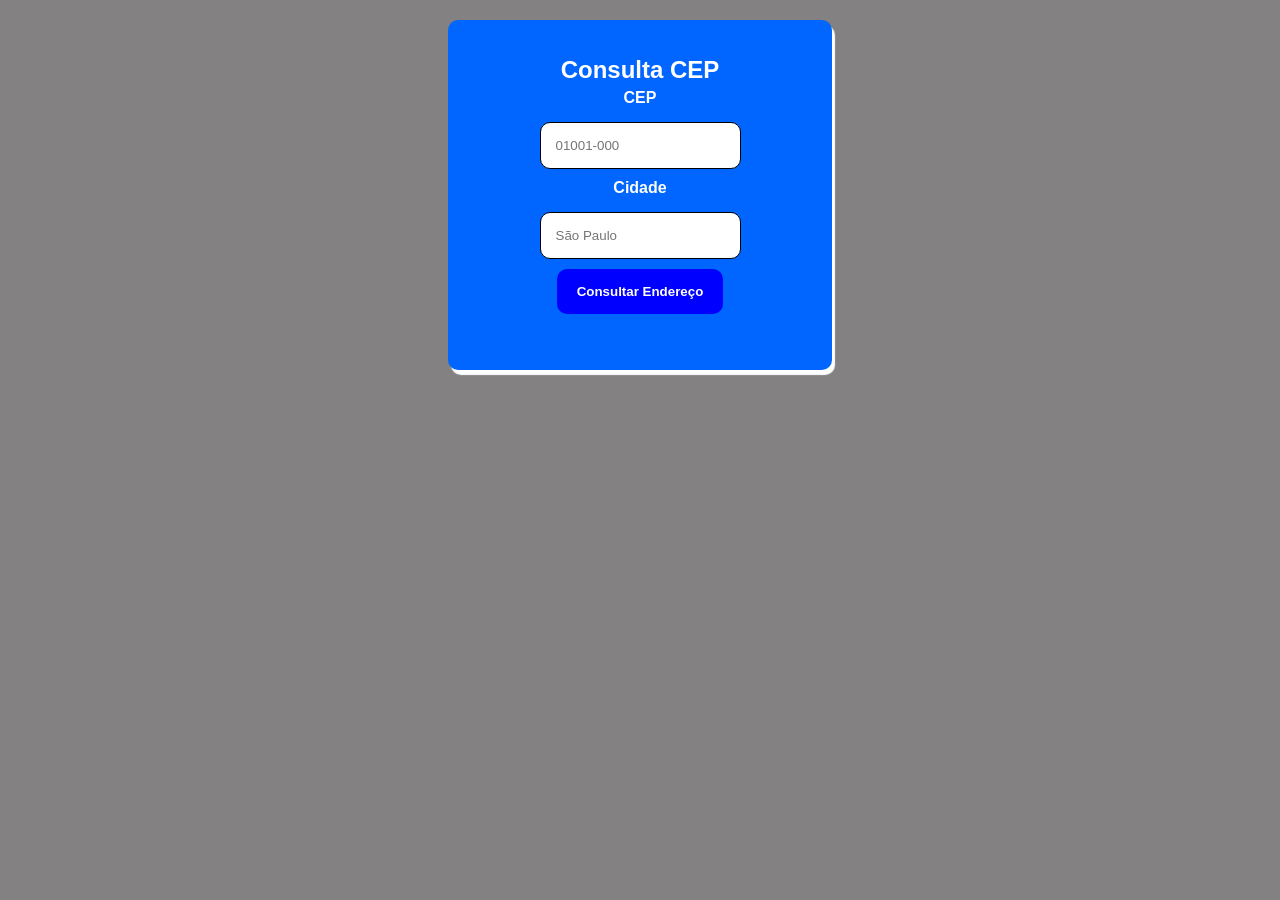
<file: index.html>
<!DOCTYPE html>

<!-- Informa ao navegador que estamos usando HTML5 -->
<html lang="pt-br">

<head>

    <!-- Permite utilizar acentos e caracteres especiais -->
    <meta charset="UTF-8">

    <!--
        Faz a página se adaptar ao tamanho da tela,
        como celular, tablet e computador.
    -->
    <meta name="viewport" content="width=device-width, initial-scale=1.0">

    <!-- Nome que aparece na aba do navegador -->
    <title>Consulta CEP</title>

    <!-- Conecta o arquivo CSS ao HTML -->
    <link rel="stylesheet" href="style.css">

</head>

<body>

    <!-- Conteúdo principal da página -->
    <main>

        <!--
            Caixa principal da consulta.
            A classe "box" será utilizada pelo CSS
            para definir aparência, tamanho, cor etc.
        -->
        <section class="box">

            <!-- Título principal da página -->
            <h1>Consulta CEP</h1>

            <!--
                Formulário que recebe os dados do usuário.

                id="formConsulta":
                permite que o JavaScript encontre
                esse formulário.
            -->
            <form id="formConsulta">

                <!--
                    Texto que identifica o campo de CEP.

                    for="cep":
                    conecta o label ao input que possui
                    id="cep".
                -->
                <label for="cep">CEP</label>

                <!--
                    Campo onde o usuário digita o CEP.

                    id="cep":
                    permite que o JavaScript encontre o campo.

                    type="text":
                    define o campo como texto.

                    inputmode="numeric":
                    sugere um teclado numérico em celulares.

                    maxlength="9":
                    permite no máximo 9 caracteres,
                    contando o hífen.

                    placeholder:
                    mostra um exemplo antes de o usuário digitar.

                    required:
                    impede o envio do formulário
                    se o campo estiver vazio.
                -->
                <input
                    id="cep"
                    type="text"
                    inputmode="numeric"
                    maxlength="9"
                    placeholder="01001-000"
                    required
                >

                <!-- Label do campo de cidade -->
                <label for="cidade">Cidade</label>

                <!--
                    Campo onde o usuário informa a cidade.

                    id="cidade":
                    permite que o JavaScript encontre o campo.

                    placeholder:
                    mostra um exemplo de cidade.

                    required:
                    torna o preenchimento obrigatório.
                -->
                <input
                    id="cidade"
                    type="text"
                    placeholder="São Paulo"
                    required
                >

                <!--
                    Botão responsável por enviar o formulário.

                    type="submit":
                    informa que o botão envia o formulário.
                -->
                <button type="submit">
                    Consultar Endereço
                </button>

            </form>

            <!--
                Área onde o JavaScript poderá mostrar
                mensagens para o usuário.

                id="mensagem":
                permite que o JavaScript encontre esse elemento.

                role="status":
                indica que o elemento apresenta uma mensagem
                de status.

                aria-live="polite":
                ajuda tecnologias assistivas a perceberem
                quando a mensagem for alterada.
            -->
            <p
                id="mensagem"
                role="status"
                aria-live="polite"
            ></p>

        </section>

    </main>

    <!--
        Conecta o arquivo JavaScript responsável
        pela lógica da página inicial.
    -->
    <script src="index.js"></script>

</body>

</html>
</file>
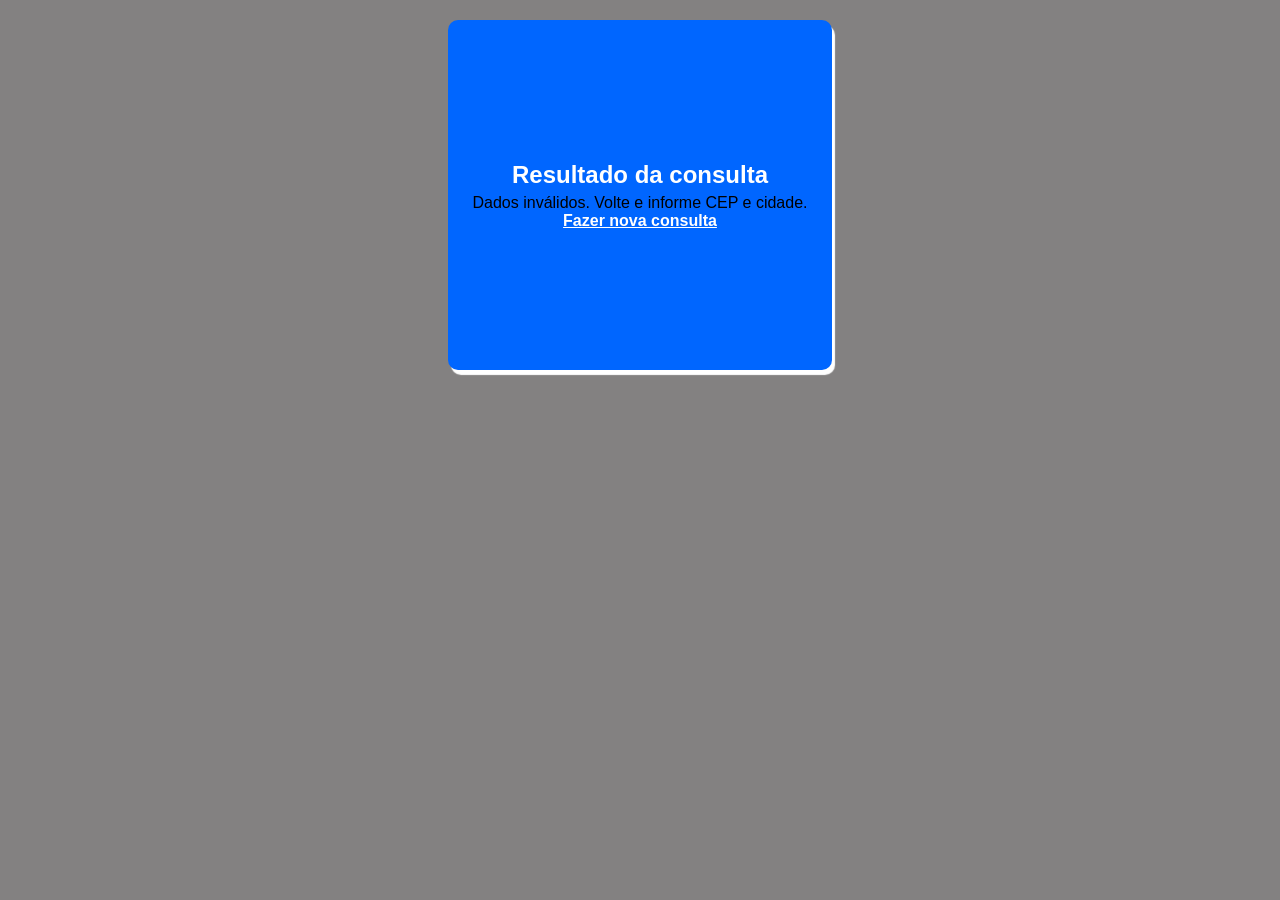
<file: resultado.html>
<!DOCTYPE html>

<!-- Define que o documento utiliza HTML5 -->
<html lang="pt-br">

<head>
    <!-- Permite utilizar caracteres especiais, como ç e acentos -->
    <meta charset="UTF-8">

    <!-- Faz a página se adaptar ao tamanho da tela -->
    <meta name="viewport" content="width=device-width, initial-scale=1.0">

    <!-- Título que aparece na aba do navegador -->
    <title>Resultado da Consulta</title>

    <!-- Conecta o arquivo CSS à página -->
    <link rel="stylesheet" href="style.css">
</head>

<body>

    <!-- Conteúdo principal da página -->
    <main>

        <!--
            Caixa principal do resultado.
            A classe "container" será estilizada pelo CSS.
        -->
        <section class="container">

            <!--
                Caixa interna.
                Serve para organizar os elementos
                que ficam dentro do container.
            -->
            <div class="container-box">

                <!-- Título da página -->
                <h1>Resultado da consulta</h1>

                <!--
                    Local onde o JavaScript vai colocar
                    as informações do endereço.

                    id="resultado":
                    permite que o JavaScript encontre esse elemento.

                    role="status":
                    informa que esse elemento apresenta
                    informações de status para o usuário.

                    aria-live="polite":
                    permite que leitores de tela percebam
                    quando o conteúdo for atualizado.
                -->
                <div id="resultado" role="status" aria-live="polite"></div>

                <!--
                    Link para abrir o endereço no Google Maps.

                    id="linkMaps":
                    permite que o JavaScript encontre o link.

                    hidden:
                    deixa o link escondido inicialmente.
                    O JavaScript poderá mostrar depois
                    que a consulta for válida.

                    target="_blank":
                    abre o Google Maps em uma nova aba.

                    rel="noopener noreferrer":
                    adiciona segurança ao abrir uma página
                    externa em uma nova aba.
                -->
                <a id="linkMaps"
                   hidden
                   target="_blank"
                   rel="noopener noreferrer">
                    Abrir no Google Maps
                </a>

                <!--
                    Link para voltar à página inicial
                    e realizar uma nova consulta.
                -->
                <p>
                    <a href="index.html">Fazer nova consulta</a>
                </p>

            </div>

        </section>

    </main>

    <!--
        Conecta o arquivo JavaScript responsável
        pela consulta e apresentação do endereço.
    -->
    <script src="resultado.js"></script>

</body>
</html>
</file>
<file: style.css>
/* O seletor * seleciona TODOS os elementos da página */
* {
    /* Remove o espaçamento interno padrão dos elementos */
    padding: 0;

    /* Remove a margem padrão dos elementos */
    margin: 0;

    /* Faz width e height incluírem padding e border */
    box-sizing: border-box;

    /* Define Arial como fonte principal */
    font-family: 'Arial', sans-serif;
}


/* Estilização do corpo da página */
body {
    /* Define a cor de fundo da página */
    background-color: #838181;
}


/* Caixa principal da página de consulta */
.box {
    /* A largura será 30% da largura do elemento pai */
    width: 30%;

    /* Define uma altura fixa de 350px */
    height: 350px;

    /* 
       20px de margem em cima e embaixo.
       auto nas laterais centraliza a caixa horizontalmente.
    */
    margin: 20px auto;

    /* Cor de fundo azul */
    background-color: #0066ff;

    /* Arredonda os cantos da caixa */
    border-radius: 10px;

    /* Ativa o Flexbox */
    display: flex;

    /* Centraliza os elementos horizontalmente */
    justify-content: center;

    /* Centraliza os elementos verticalmente */
    align-items: center;

    /* Coloca os elementos um abaixo do outro */
    flex-direction: column;

    /* Cria uma sombra branca ao redor da caixa */
    box-shadow: 3px 5px 1px #fff;

}


/* Formulário de consulta */
#formConsulta {
    /* Ativa o Flexbox */
    display: flex;

    /* Centraliza os elementos no eixo principal */
    justify-content: center;

    /* Centraliza os elementos no eixo secundário */
    align-items: center;

    /* Coloca os elementos em coluna */
    flex-direction: column;

    /* Cria 10px de espaço entre os elementos */
    gap: 10px;
}


/* Estiliza o título e os labels */
h1,
label {
    /* Centraliza o texto */
    text-align: center;

    /* Deixa o texto branco */
    color: #fff;

    /* Deixa o texto em negrito */
    font-weight: bold;

    /* Cria 5px de espaço abaixo */
    margin-bottom: 5px;
}


/* Estilização dos campos de entrada */
input {
    /* 
       Cria 15px de espaço interno
       dentro do input.
    */
    padding: 15px;

    /* Arredonda os cantos */
    border-radius: 10px;

    /* Cria uma borda preta de 1px */
    border: 1px solid #000;

    /* Define a cor do contorno quando o input recebe foco */
    outline-color: #0095ff;
}


/* Estilização do botão */
button {
    /* 
       15px em cima/baixo
       20px nas laterais
    */
    padding: 15px 20px;

    /* Arredonda os cantos */
    border-radius: 10px;

    /* Remove a borda padrão */
    border: none;

    /* Define o fundo azul */
    background-color: #0000ff;

    /* Define o texto como branco */
    color: #fff;

    /* Deixa o texto em negrito */
    font-weight: bold;

    /* Faz o mouse virar uma mão ao passar sobre o botão */
    cursor: pointer;

    /* Define uma transição de 0.5 segundos */
    transition: 0.5s;
}


/* Estilo aplicado quando o mouse passa sobre o botão */
button:hover {
    /* Aumenta o botão em 5% */
    transform: scale(1.05);
}


/* Mensagem de validação/erro */
#mensagem {
    /* Define a cor do texto como preta */
    color: #000;

    /* Cria 20px de espaço acima */
    margin-top: 20px;

    /* Deixa o texto em negrito */
    font-weight: bold;
}


/* 
   Caixa usada na página de resultado
   (parecida com a .box)
*/
.container {
    /* Define a largura como 30% do elemento pai */
    width: 30%;

    /* Define altura fixa de 350px */
    height: 350px;

    /* Centraliza horizontalmente */
    margin: 20px auto;

    /* Fundo azul */
    background-color: #0066ff;

    /* Cantos arredondados */
    border-radius: 10px;

    /* Ativa Flexbox */
    display: flex;

    /* Centraliza horizontalmente */
    justify-content: center;

    /* Centraliza verticalmente */
    align-items: center;

    /* Organiza os elementos em coluna */
    flex-direction: column;

    /* Adiciona sombra branca */
    box-shadow: 3px 5px 1px #fff;

    /* Define um espaçamento interno de 15px no elemento */
     padding: 15px;
}


/* 
   Caixa interna do resultado
*/
.container-box {
    /* Ativa Flexbox */
    display: flex;

    /* Centraliza os elementos */
    justify-content: center;

    /* Centraliza os elementos */
    align-items: center;

    /* Organiza os elementos em coluna */
    flex-direction: column;
}


/* Estiliza todos os elementos <p> */
p {
    /* Deixa o texto branco */
    color: #fff;

    /* Centraliza o texto */
    text-align: center;
}


/* Estiliza todos os links <a> */
a {
    /* Deixa o link branco */
    color: #fff;

    /* Deixa o texto em negrito */
    font-weight: bold;

    /* Cria 20px de margem acima */
    margin-top: 20px;

    /* Cria 10px de margem abaixo */
    margin-bottom: 10px;
}
</file>
